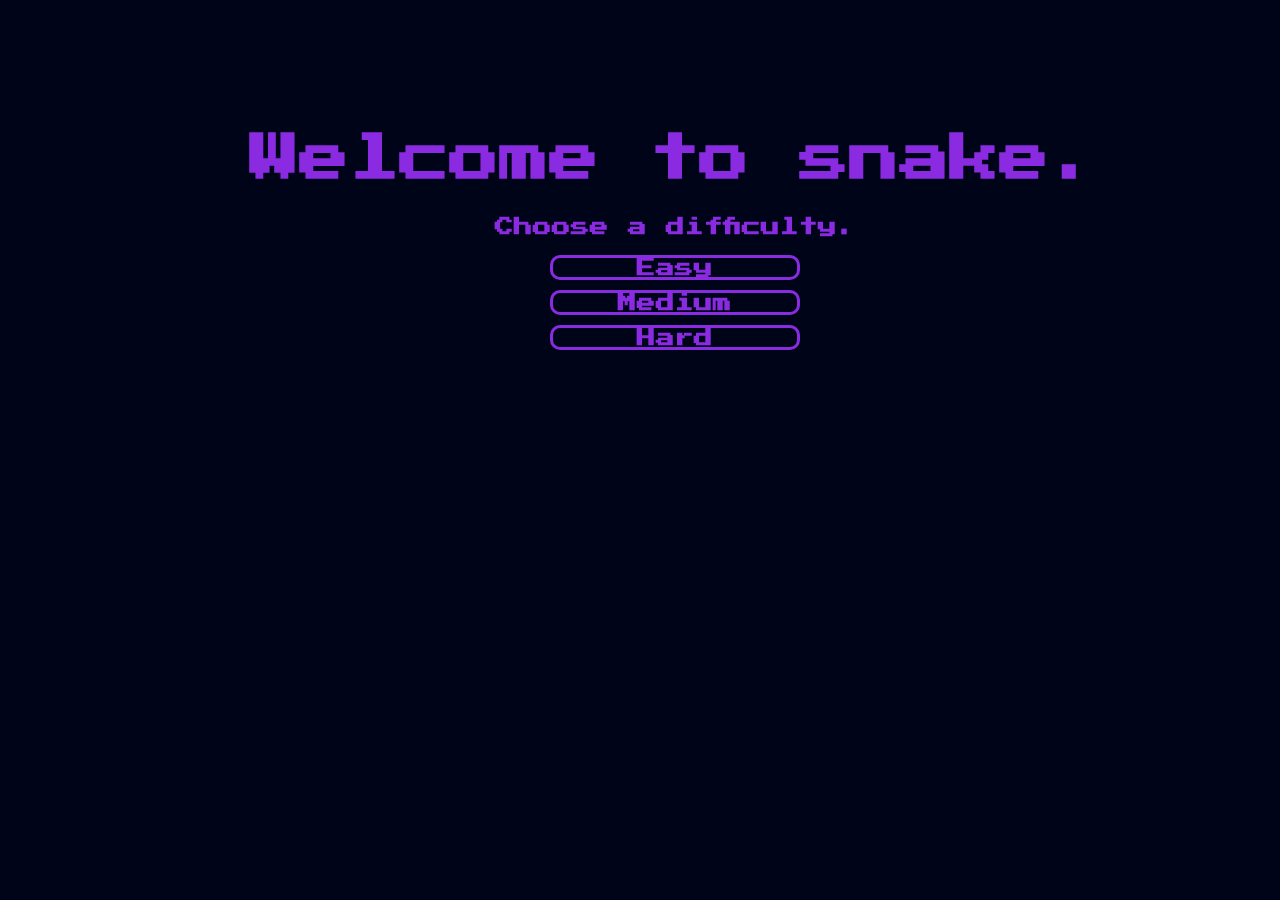
<file: public_html/index.html>
<html>
    <head>
        <title>Andres Giraldo-snake</title>
        <meta charset="UTF-8">
        <meta name="viewport" content="width=device-width, initial-scale=1.0">
        <link href='http://fonts.googleapis.com/css?family=Press+Start+2P' rel='stylesheet' type='text/css'>
    <link rel="stylesheet" type="text/css" href="css/style.css">
    </head>
    <body>
        
        <section id="startscreen">
            <h1 class='title'>Welcome to snake.</h1>
            <h3>Choose a difficulty.</h3> 
            <h3 id="easyButton">Easy</h3> <h3 id="mediumButton">Medium</h3> <h3 id="hardButton">Hard</h3>
        </section>   
     
        <section id="playHUD">
            <h2 id="scoreboard"></h2>
        </section>
        
    <section id="gameOver">
            <h1 class="title">GAME OVER!</h1>
            <h3 id="restartButton">Restart?</h3>
        </section>
        
        <canvas id="game-screen"></canvas>
        
        <script src="js/snake.js"></script>
    </body>
</html>
</file>
<file: public_html/css/style.css>
body {
    margin: 0;
    padding: 0;
}

#game-screen{
    display: block;
}  

#gameOver,#playHUD,#startscreen{
    position: absolute;
    visibility: hidden;
    text-align: center;
}

#startscreen{
    margin-left: 250px;
    margin-top: 100px;
}

h1, h2, h3 {
    font-family: 'Press Start 2P', cursive;
    color: blueviolet;
    text-align: center;
    
}

.title, start-page{
    font-size: 50px;
}

#restartButton,#easyButton,#mediumButton,#hardButton {
    border: 3px solid blueviolet;
    border-radius: 10px;
    margin-bottom: 0px;
    margin-top: 0px;
}

#restartButton:hover {
    background-color: darkgray;
}
#hardButton:hover {
    background-color: darkgray;
}
#mediumButton:hover {
    background-color: darkgray;
}

#easyButton:hover {
    background-color: darkgray;
}

#easyButton,#mediumButton,#hardButton {
    margin-bottom: 10px;
    margin-left: 300px;
    margin-right: 300px;
}

#scoreboard {
    padding: 0px;
}
</file>
